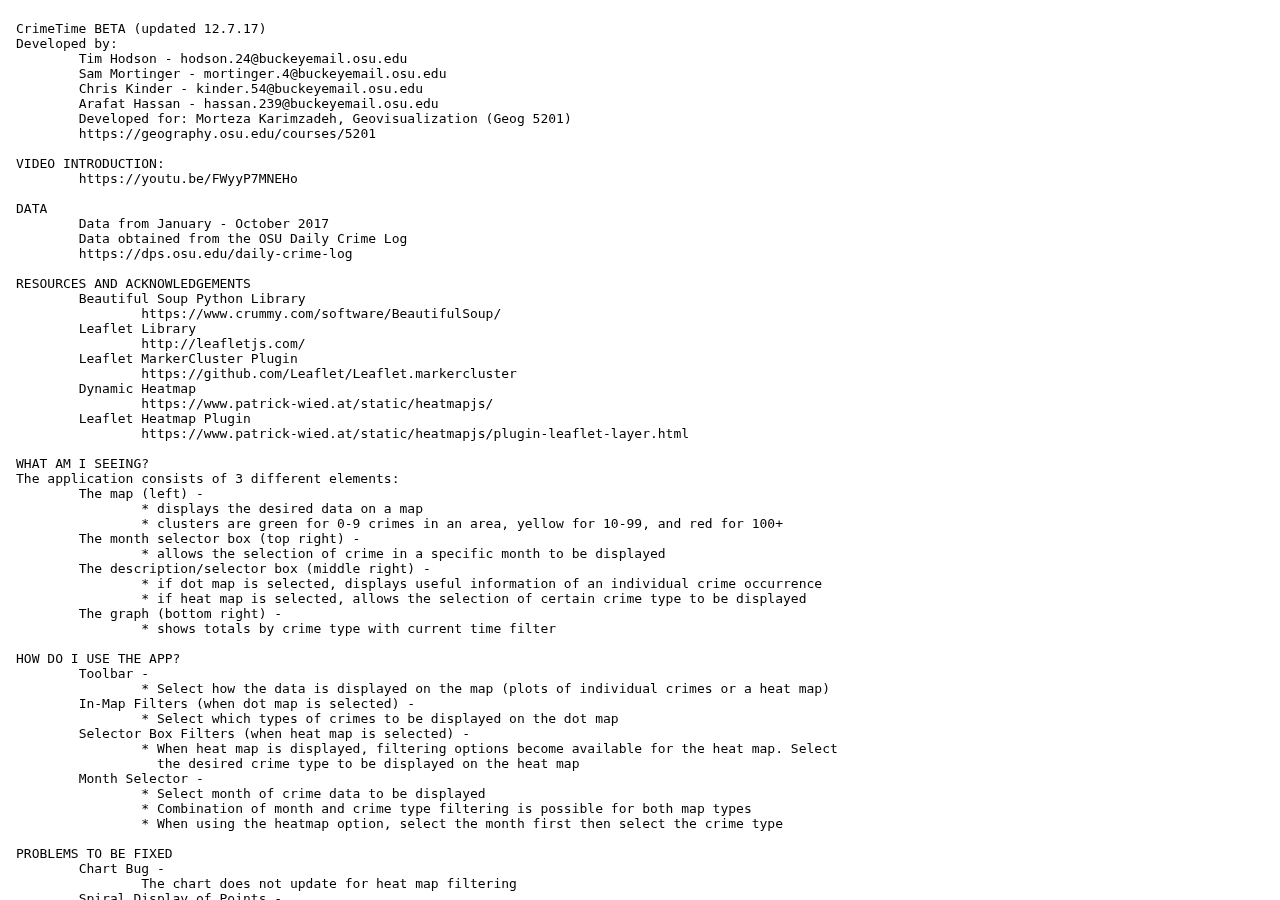
<file: userGuide.html>
<!DOCTYPE html>
<html>

<iframe src="userGuide.txt"></iframe>

<style>
    iframe {
        border: none;
        position: fixed;
        height: 100vh;
        width: 100vw;
        display: block;
    }
</style>

</html>
</file>
